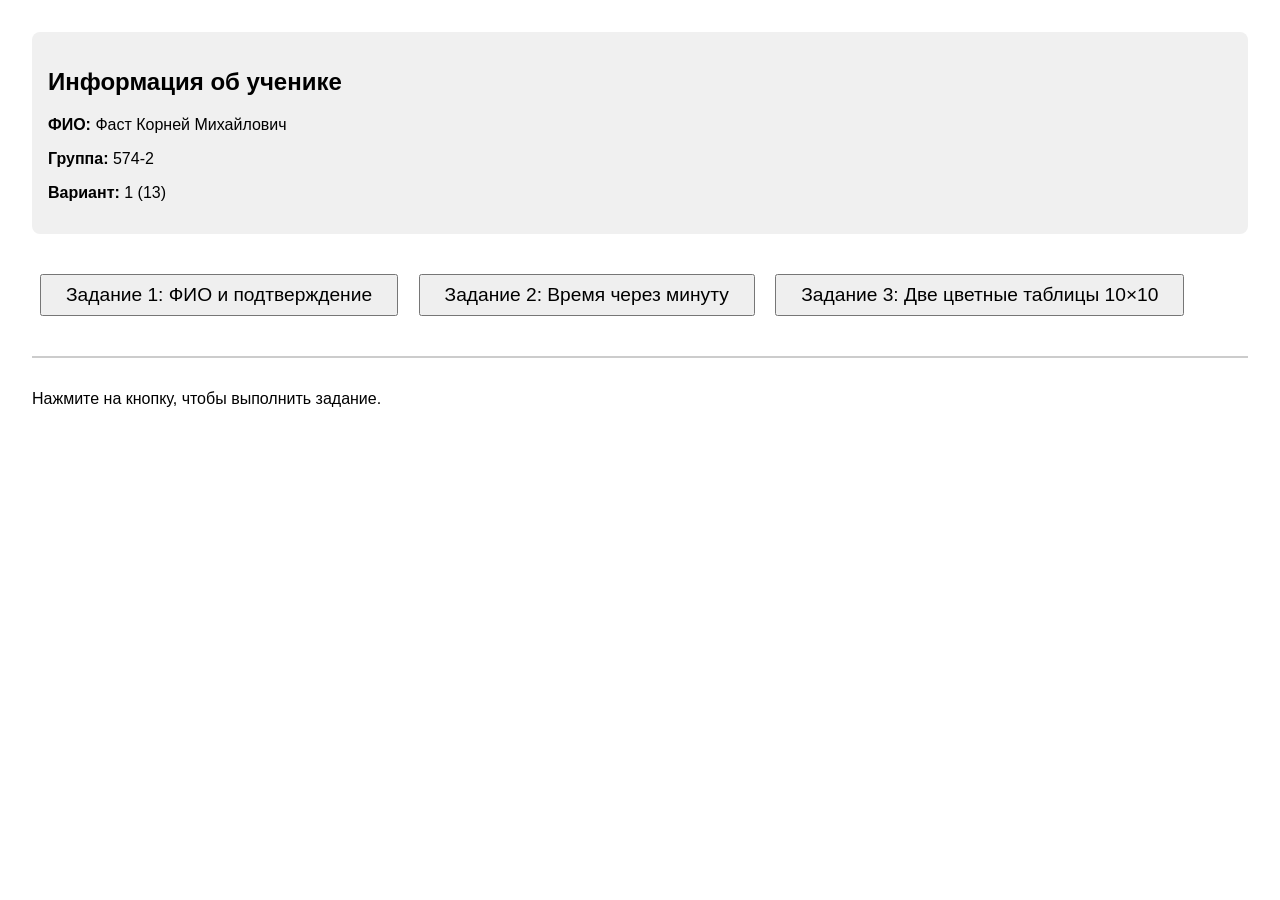
<file: src/Lab3js/index.html>
<!DOCTYPE html>
<html lang="ru">
<head>
    <meta charset="UTF-8">
    <title>Лабораторная работа №1: Основы JavaScript</title>
    <style>
        body {
            font-family: Arial, sans-serif;
            margin: 2rem;
        }

        .info {
            background: #f0f0f0;
            padding: 1rem;
            border-radius: 8px;
            margin-bottom: 2rem;
        }

        button {
            font-size: 1.2rem;
            margin: 0.5rem;
            padding: 0.5rem 1.5rem;
            cursor: pointer;
        }

        .taskArea {
            margin-top: 2rem;
            border-top: 2px solid #ccc;
            padding-top: 1rem;
        }

        td {
            width: 40px;
            height: 40px;
            border: 1px solid #999;
        }

        .tableContainer {
            display: flex;
            flex-direction: row;
            gap: 10px;
            margin-top: 1rem;
        }

            .tableContainer table {
                margin: 0;
            }
    </style>
</head>
<body>

    <div class="info">
        <h2>Информация об ученике</h2>
        <p><strong>ФИО:</strong> Фаст Корней Михайлович</p>
        <p><strong>Группа:</strong> 574-2</p>
        <p><strong>Вариант:</strong> 1 (13)</p>
    </div>

    <button onclick="task1()">Задание 1: ФИО и подтверждение</button>
    <button onclick="task2()">Задание 2: Время через минуту</button>
    <button onclick="task3()">Задание 3: Две цветные таблицы 10×10</button>

    <div class="taskArea" id="output">
        <p>Нажмите на кнопку, чтобы выполнить задание.</p>
    </div>

    <script>
        // Задание 1
        function task1() {
        let fullName = prompt("Введите вашу фамилию, имя и отчество:");
        if (fullName === null || fullName.trim() === "") {
        document.getElementById("output").innerHTML = "<p style='color:red'>Ошибка: вы не ввели ФИО.</p>";
        return;
        }
        let isConfirmed = confirm("Вы ввели: " + fullName + "\nВсё верно?");
        if (isConfirmed) {
        document.getElementById("output").innerHTML = "<p style='color:green'>Здравствуйте, " + fullName + "!</p>";
        } else {
        document.getElementById("output").innerHTML = "<p style='color:red'>Ошибка: данные не подтверждены.</p>";
        }
        }

        // Задание 2
        function task2() {
        let hours = parseInt(prompt("Введите часы (0-23):"), 10);
        let minutes = parseInt(prompt("Введите минуты (0-59):"), 10);

        if (isNaN(hours) || isNaN(minutes) || hours < 0 || hours > 23 || minutes < 0 || minutes > 59) {
        document.getElementById("output").innerHTML = "<p style='color:red'>Ошибка: введите корректное время (часы 0-23, минуты 0-59).</p>";
        return;
        }

        let newHours = hours;
        let newMinutes = minutes + 1;

        if (newMinutes === 60) {
        newMinutes = 0;
        newHours = hours + 1;
        if (newHours === 24) {
        newHours = 0;
        }
        }

        let timeString = String(newHours).padStart(2, '0') + ":" + String(newMinutes).padStart(2, '0');
        document.getElementById("output").innerHTML = `<p>Исходное время: ${String(hours).padStart(2, '0')}:${String(minutes).padStart(2, '0')}<br>
        Через одну минуту будет: ${timeString}</p>`;
        }

        // Функция создания одной таблицы 10x10
        function createTable(colorFunction) {
        const SIZE = 10;
        let html = '<table border="1">';

        for (let row = 0; row < SIZE; row++) {
        html += '<tr>';
        for (let col = 0; col < SIZE; col++) {
        let bgColor = colorFunction(row, col);
        html += '<td style="background-color: ' + bgColor + ';"></td>';
        }
        html += '</tr>';
        }

        html += '</table>';
        return html;
        }

        // Таблица 1: жёлтая левая нижняя половина, синяя верхняя правая половина
        function getTable1Color(row, col) {
        if (row > col) {
        return "#ffcc00"; // жёлтый (нижняя левая половина)
        } else {
        return "#3366ff"; // синий (верхняя правая половина + диагональ)
        }
        }

        // Таблица 2: синие и розовые диагональные полоски
        function getTable2Color(row, col) {
        let diagonalIndex = row - col;
        if (diagonalIndex % 2 === 0) {
        return "#3366ff"; // синий
        } else {
        return "#ff99cc"; // розовый
        }
        }

        // Задание 3
        function task3() {
        let table1Html = createTable(getTable1Color);
        let table2Html = createTable(getTable2Color);

        let containerHtml = '<div class="tableContainer">' + table1Html + table2Html + '</div>';
        document.getElementById("output").innerHTML = containerHtml;
        }
    </script>

</body>
</html>
</file>
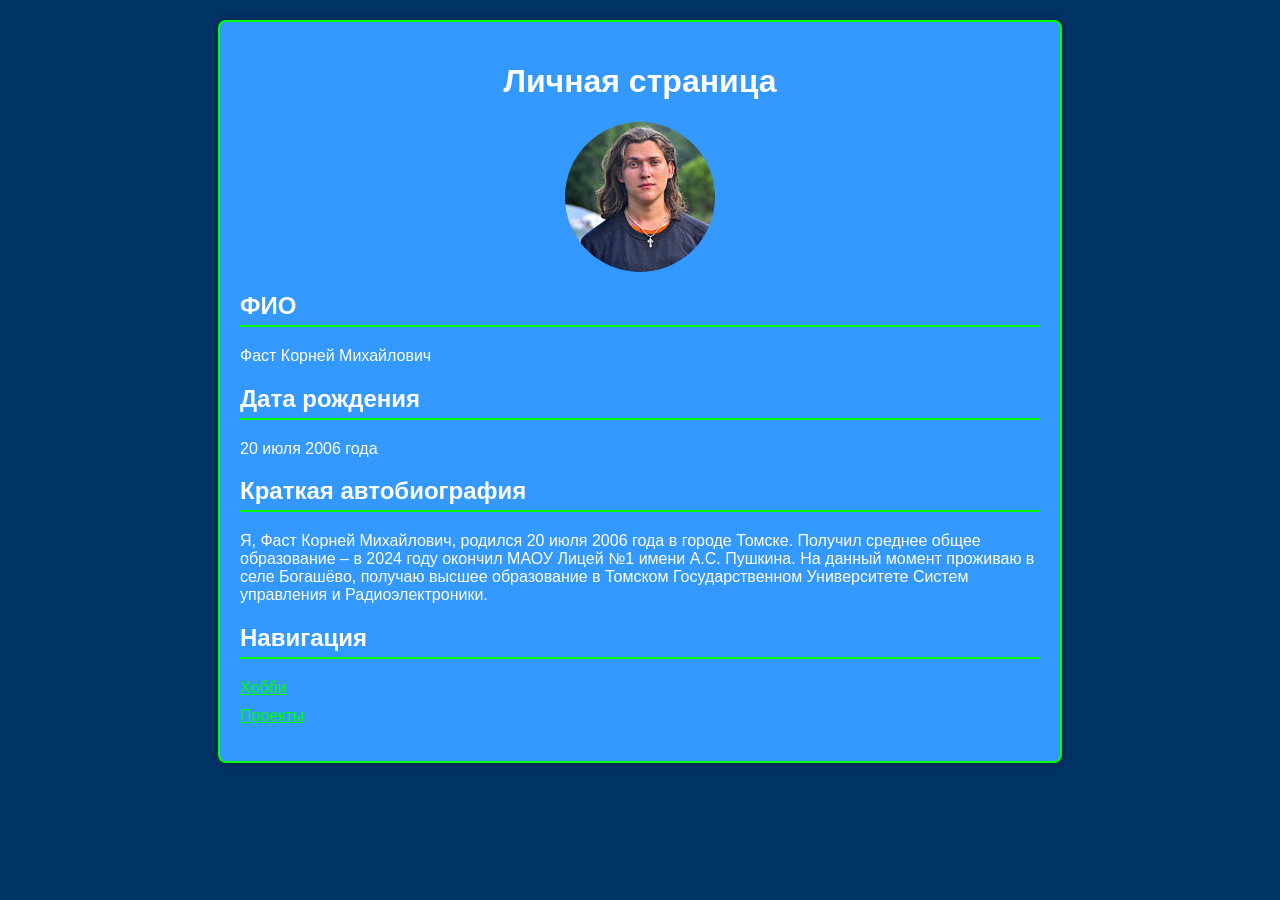
<file: src/studentSite/index.html>
<!DOCTYPE html>
<html lang="ru">
<head>
    <meta charset="UTF-8">
    <meta name="viewport" content="width=device-width, initial-scale=1.0">
    <title>Личная страница</title>
    <link rel="stylesheet" href="studentSiteStyle.css" />
</head>
<body>
    <div class="container">
        <h1>Личная страница</h1>
        <img src="images/studentPhoto.png" class="studentPhoto pulse1-image" alt="Фотография студента">
        <h2>ФИО</h2>
        <p>Фаст Корней Михайлович</p>
        <h2>Дата рождения</h2>
        <p>20 июля 2006 года</p>
        <h2>Краткая автобиография</h2>
        <p>Я, Фаст Корней Михайлович, родился 20 июля 2006 года в городе Томске.
Получил среднее общее образование – в 2024 году окончил МАОУ Лицей №1 имени А.С. Пушкина. 
На данный момент проживаю в селе Богашёво,
получаю высшее образование в Томском Государственном Университете Систем управления и Радиоэлектроники.</p>
        <h2>Навигация</h2>
        <ul>
            <li><a href="hobby.html">Хобби</a></li>
            <li><a href="projects.html">Проекты</a></li>
        </ul>
    </div>
</body>
</html>
</file>
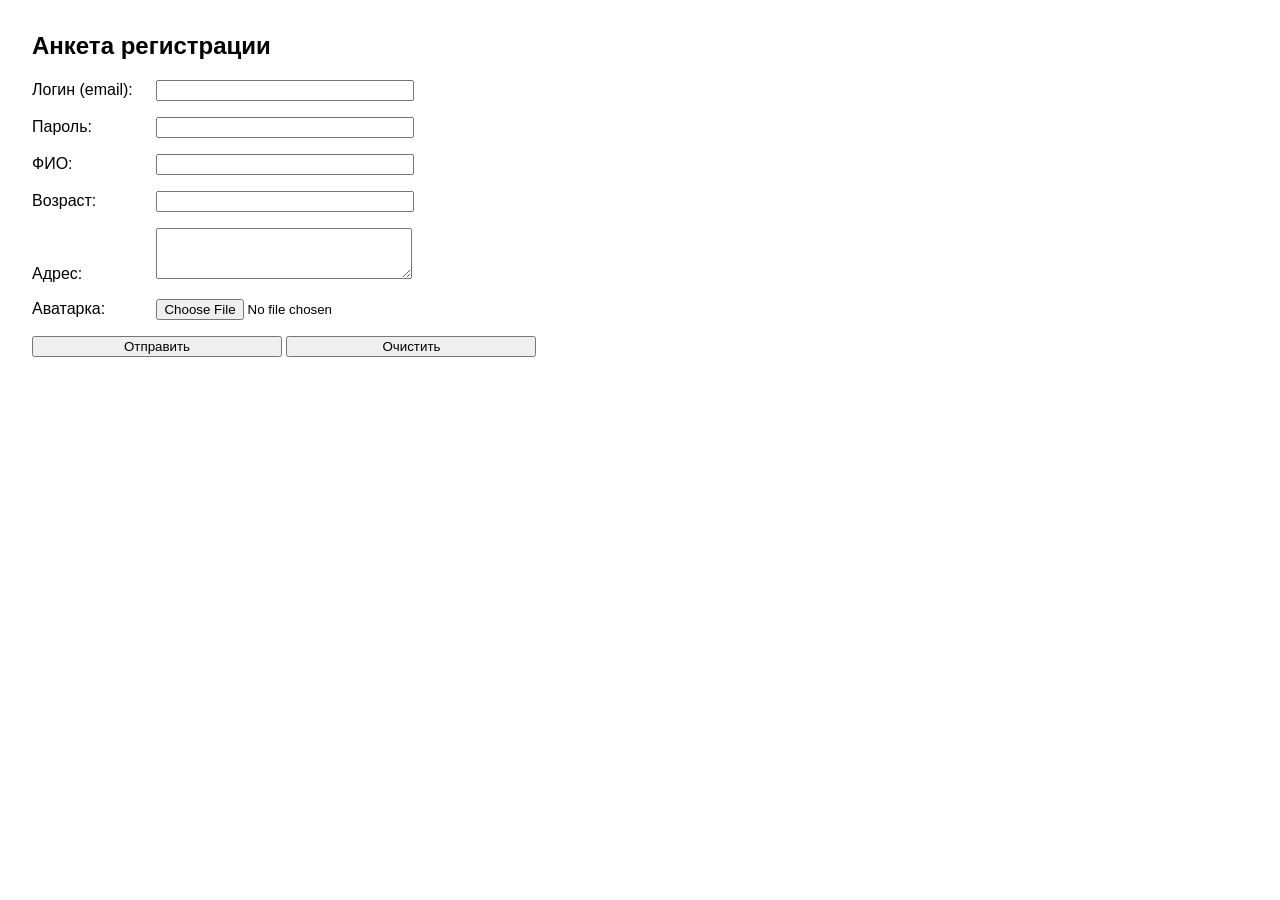
<file: src/Lab2SendingDataToTheServer/register.html>
<!DOCTYPE html>
<html lang="ru">
<head>
    <meta charset="UTF-8">
    <title>Регистрация пользователя</title>
    <style>
        body { font-family: Arial; margin: 2rem; }
        .form-group { margin-bottom: 1rem; }
        label { display: inline-block; width: 120px; }
        input, textarea { width: 250px; }
    </style>
</head>
<body>
    <h2>Анкета регистрации</h2>
    <form action="save.php" method="post" enctype="multipart/form-data">
        <div class="form-group">
            <label>Логин (email):</label>
            <input type="email" name="email" required>
        </div>
        <div class="form-group">
            <label>Пароль:</label>
            <input type="password" name="password" required>
        </div>
        <div class="form-group">
            <label>ФИО:</label>
            <input type="text" name="fullname" required>
        </div>
        <div class="form-group">
            <label>Возраст:</label>
            <input type="number" name="age" min="1" max="120" required>
        </div>
        <div class="form-group">
            <label>Адрес:</label>
            <textarea name="address" rows="3"></textarea>
        </div>
        <div class="form-group">
            <label>Аватарка:</label>
            <input type="file" name="avatar" accept="image/*" required>
        </div>
        <div class="form-group">
            <input type="submit" value="Отправить">
            <input type="reset" value="Очистить">
        </div>
    </form>
</body>
</html>
</file>
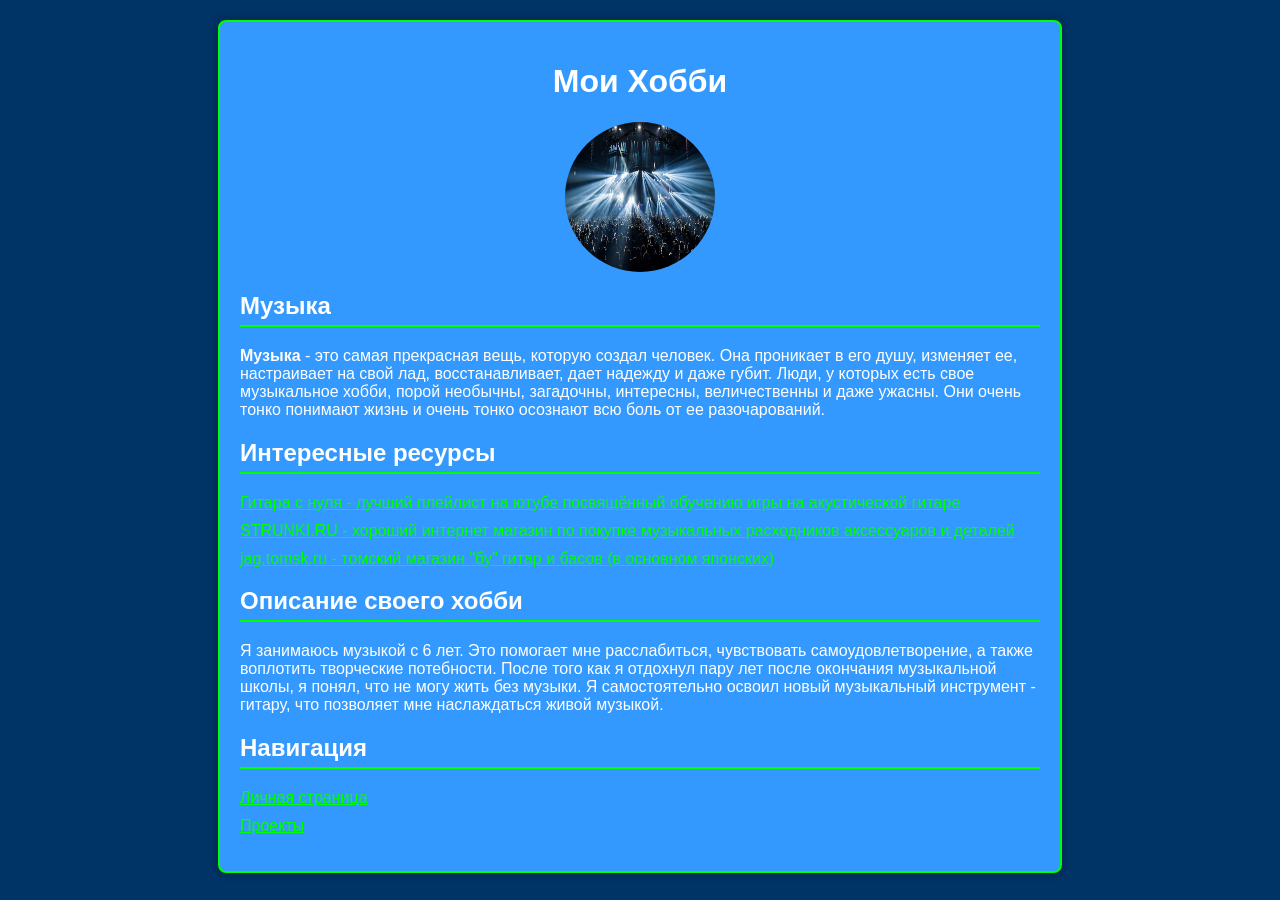
<file: src/studentSite/hobby.html>
<!DOCTYPE html>
<html lang="ru">
<head>
    <meta charset="UTF-8">
    <meta name="viewport" content="width=device-width, initial-scale=1.0">
    <title>Хобби Студента</title>
    <link rel="stylesheet" href="studentSiteStyle.css" />
</head>
<body>
    <div class="container">
        <h1>Мои Хобби</h1>
        <img src="images/studentHobbyPhoto.png" class="studentHobbyPhoto  pulse2-image pulsating-image" alt="Иллюстрация хобби">
        <h2>Музыка</h2>
        <p><strong>Музыка</strong> - это самая прекрасная вещь, которую создал человек. 
        Она проникает в его душу, изменяет ее, настраивает на свой лад, восстанавливает, 
        дает надежду и даже губит. Люди, у которых есть свое музыкальное хобби, порой необычны, 
        загадочны, интересны, величественны и даже ужасны. 
        Они очень тонко понимают жизнь и очень тонко осознают всю боль от ее разочарований.</p>
        <h2>Интересные ресурсы</h2>
        <ul>
            <li><a href="https://www.youtube.com/watch?v=w8eccjOeotQ&list=PLsr4InzR8HwVuo0bzVH1SiGBgHeC_PlGz" target="_blank">
                Гитара с нуля - лучший плейлист на ютубе посвящённый обучению игры на акустической гитаре</a></li>
            <li><a href="https://www.strunki.ru/?srsltid=AfmBOooUKsxwBlK_kfsSiPOtOOaqZf_jP-el_csvAJo89IR3ooOLz9rR" target="_blank">
                STRUNKI.RU - хороший интернет магазин по покупке музыкальных расходников аксессуаров и деталей </a></li>
            <li><a href="http://jag.tomsk.ru" target="_blank">jag.tomsk.ru - томский магазин "бу" гитар и басов (в основном японских)</a></li>
        </ul>
        <h2>Описание своего хобби</h2>
        <p>Я занимаюсь музыкой с 6 лет. Это помогает мне расслабиться, чувствовать самоудовлетворение, 
        а также воплотить творческие потебности. После того как я отдохнул пару лет после окончания музыкальной школы, 
        я понял, что не могу жить без музыки. Я самостоятельно освоил новый музыкальный инструмент - гитару, 
        что позволяет мне наслаждаться живой музыкой.</p>
        <h2>Навигация</h2>
        <ul>
            <li><a href="index.html">Личная страница</a></li>
            <li><a href="projects.html">Проекты</a></li>
        </ul>
    </div>
</body>
</html>
</file>
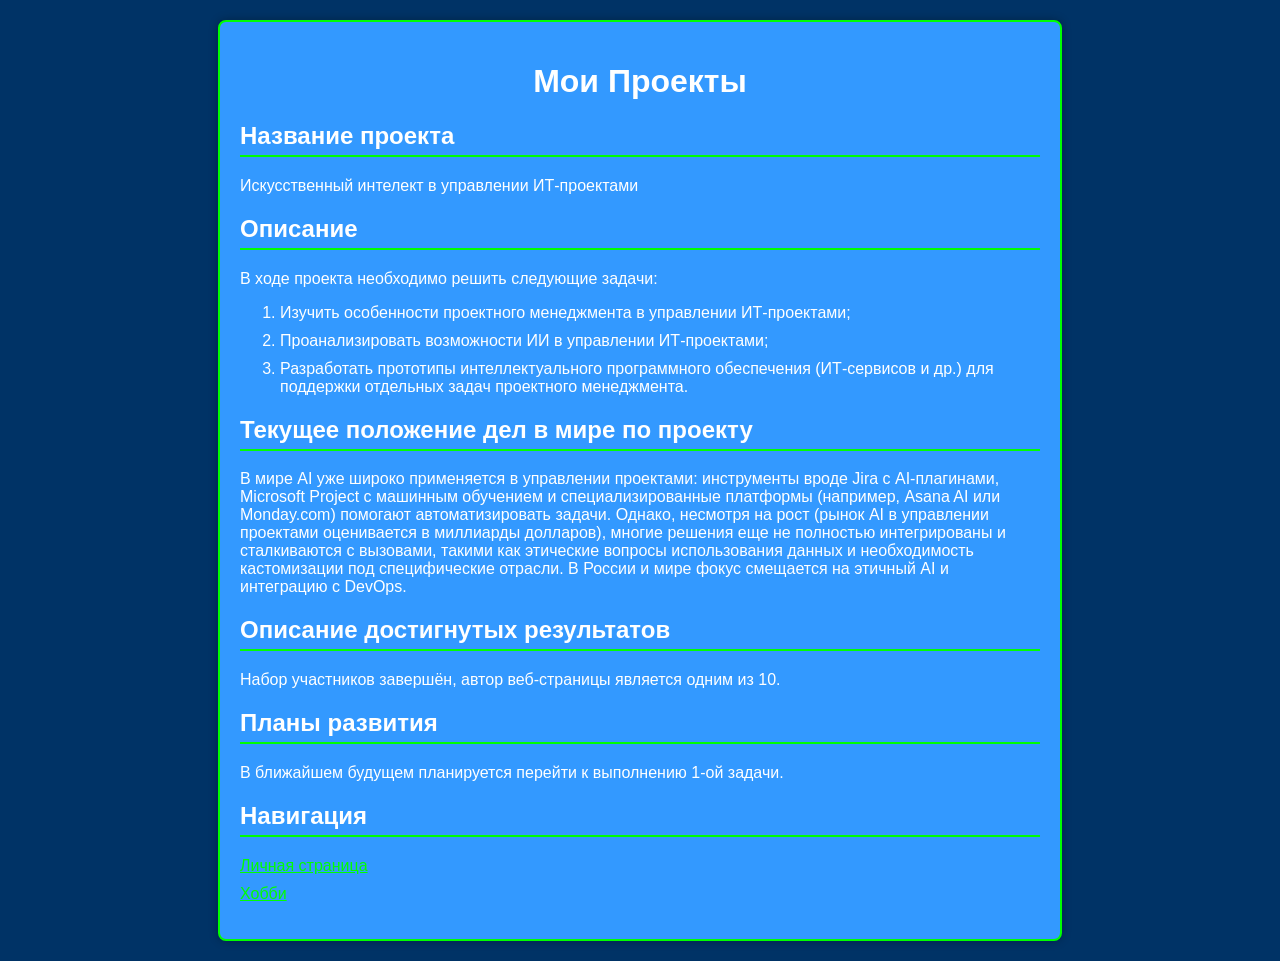
<file: src/studentSite/projects.html>
<!DOCTYPE html>
<html lang="ru">
<head>
    <meta charset="UTF-8">
    <meta name="viewport" content="width=device-width, initial-scale=1.0">
    <title>Проекты Студента</title>
    <link rel="stylesheet" href="studentSiteStyle.css" />
</head>
<body>
    <div class="container">
        <h1>Мои Проекты</h1>
        <h2>Название проекта</h2>
        <p>Искусственный интелект в управлении ИТ-проектами</p>
        <h2>Описание</h2>
        <p>В ходе проекта необходимо решить следующие задачи:</p>
        <ol>
            <li>Изучить особенности проектного менеджмента в управлении ИТ-проектами;</li>
            <li>Проанализировать возможности ИИ в управлении ИТ-проектами;</li>
            <li>Разработать прототипы интеллектуального программного обеспечения 
            (ИТ-сервисов и др.) для поддержки отдельных задач проектного менеджмента.</li>
        </ol>
        <h2>Текущее положение дел в мире по проекту</h2>
        <p>В мире AI уже широко применяется в управлении проектами: инструменты вроде Jira с AI-плагинами, 
        Microsoft Project с машинным обучением и специализированные платформы (например, Asana AI или Monday.com)
        помогают автоматизировать задачи. Однако, несмотря на рост 
        (рынок AI в управлении проектами оценивается в миллиарды долларов), 
        многие решения еще не полностью интегрированы и сталкиваются с вызовами, 
        такими как этические вопросы использования данных и необходимость кастомизации под специфические отрасли. 
        В России и мире фокус смещается на этичный AI и интеграцию с DevOps.</p>
        <h2>Описание достигнутых результатов</h2>
        <p>Набор участников завершён, автор веб-страницы является одним из 10.</p>
        <h2>Планы развития</h2>
        <p>В ближайшем будущем планируется перейти к выполнению 1-ой задачи.</p>
        <h2>Навигация</h2>
        <ul>
            <li><a href="index.html">Личная страница</a></li>
            <li><a href="hobby.html">Хобби</a></li>
        </ul>
    </div>
</body>
</html>
</file>
<file: src/studentSite/studentSiteStyle.css>
body {
    font-family: Arial, sans-serif;
    margin: 20px;
    background-color: #003366; /* тёмно-синий */
    color: #FFFFFF; /* белый */
}

.container {
    max-width: 800px;
    margin: 0 auto;
    background-color: #3399FF; /* светло-синий */
    padding: 20px;
    border-radius: 8px;
    border: 2px solid #00FF00; /* зелёный */
    box-shadow: 0 0 10px rgba(0, 0, 0, 0.3);
}

h1 {
    text-align: center;
    color: #FFFFFF; /* белый */
}

h2 {
    color: #FFFFFF; /* белый */
    border-bottom: 2px solid #00FF00; /* зеленый */
    padding-bottom: 5px;
}

ul {
    list-style-type: none;
    padding: 0;
}

li {
    margin: 10px 0;
}

a {
    color: #00FF00; /* зелёный */
}

a:hover {
    text-decoration: underline;
}

/* Стиль для картинки на странице index */
.studentPhoto {
    display: block;
    margin: 0 auto;
    width: 150px;
    height: auto;
    border-radius: 50%;
}

/* Стиль для картинки на странице hobby */
.studentHobbyPhoto {
    display: block;
    margin: 0 auto;
    width: 150px;
    height: 150px;
    border-radius: 50%;
}

/*Пульсация 1-ым способом для картинки на личной странице */
.pulse1-image {
    animation: pulse 0.6s ease-in-out 5;
}

.pulse1-image:hover {
    animation: pulse-hover 1s ease-in-out infinite;
}

/* Пульсация 2-ым способом для картинки на странице хобби */
.pulse2-image {
    transform: scale(1);
    transition: transform 0.2s ease-in-out, border-radius 0.2s;
}

.pulse2-image:hover {
    transform: scale(1.2);
}

@keyframes pulse {
    0%, 100% {
        transform: scale(1);
    }

    50% {
        transform: scale(1.2);
    }
}
</file>
